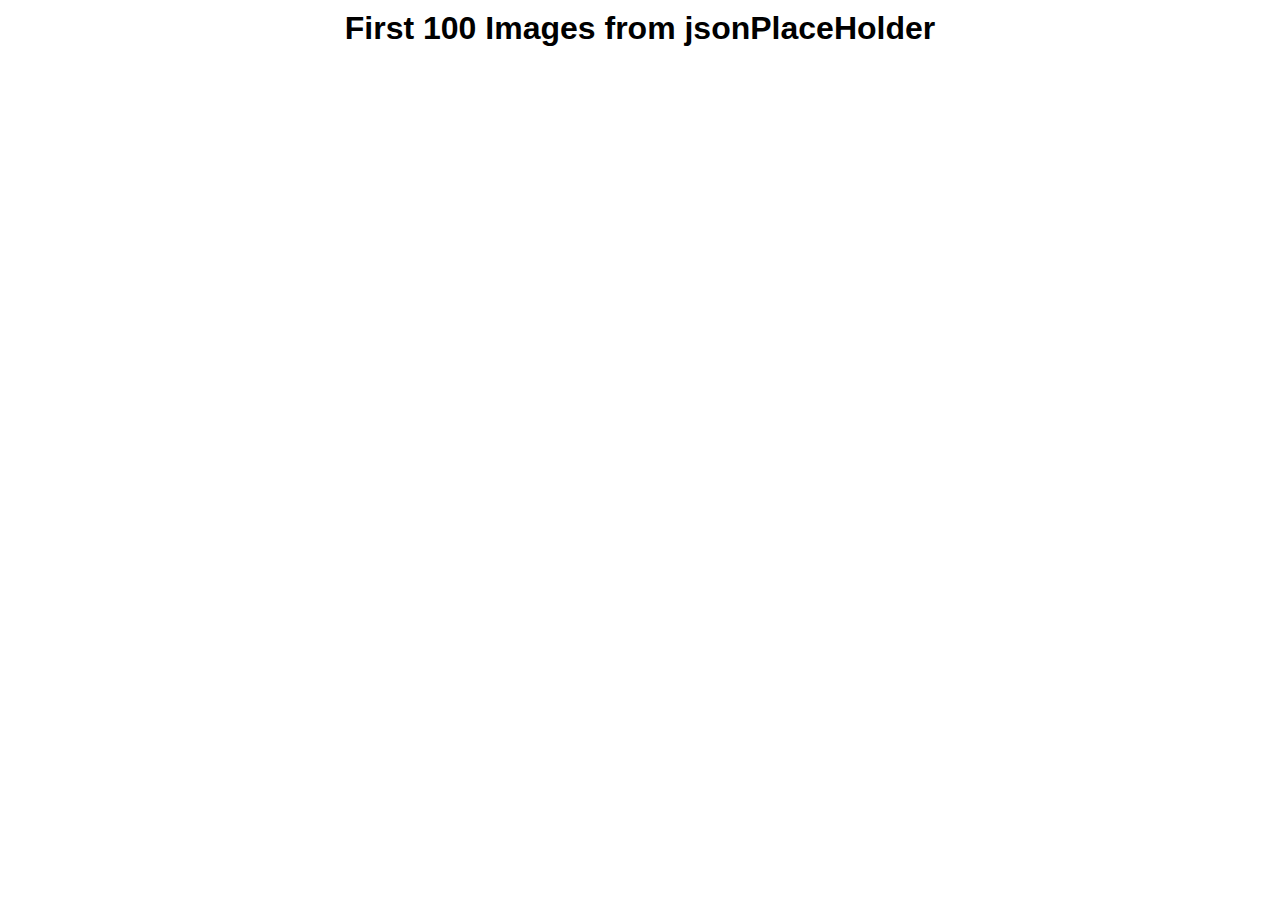
<file: images.html>
<!DOCTYPE html>
<html lang="en">

<head>
    <meta charset="UTF-8">
    <meta http-equiv="X-UA-Compatible" content="IE=edge">
    <meta name="viewport" content="width=device-width, initial-scale=1.0">
    <link rel="stylesheet" href="css/style.css">
    <title>Posts</title>
</head>

<body>

    <h1>
        First 100 Images from jsonPlaceHolder
    </h1>


    <div id="album-holder"></div>

    <!-- app js -->
    <script src="js/images.js"></script>
</body>

</html>
</file>
<file: css/style.css>
* {
    box-sizing: border-box;
    margin: 0;
    line-height: 1.8;
}

body {
    font-family: Verdana, Geneva, Tahoma, sans-serif;
    margin: 0;
    padding: 0;
}

h1 {
    text-align: center;
    margin-bottom: 25px;
}

.author {
    font-size: 14px;
    background-color: green;
    height: 30px;
    width: 30px;
    display: flex;
    justify-content: center;
    align-items: center;
    color: white;
    border-radius: 50%;
    margin-left: auto;
}

#post-holder,
#album-holder {
    max-width: 1140px;
    margin: auto;
}

.post {
    background: rgba(0, 0, 0, 0.1);
    padding: 16px;
    border-radius: 5px;
    margin-bottom: 20px;
}

#album-holder {
    display: flex;
    flex-wrap: wrap;
    justify-content: center;
}

.album {
    padding: 16px;
    width: 25%;
}

img {
    width: 100%;
    height: 100%;
    object-fit: cover;
    background-color: rgba(0, 0, 0, 0.05);
    padding: 10px;
    border-radius: 5px;
}
</file>
